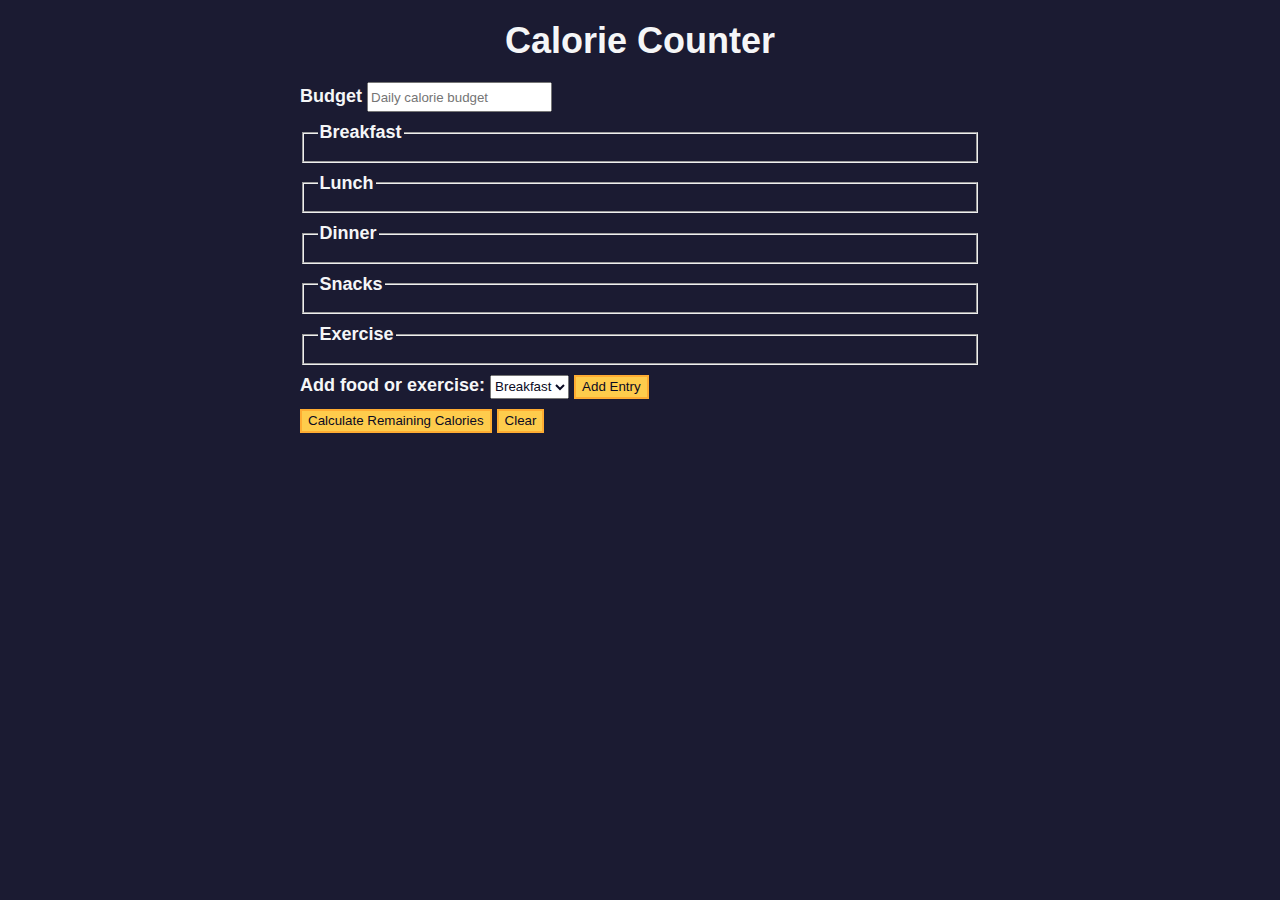
<file: Calorie-Counter/index.html>
<!DOCTYPE html>
<html lang="en">
  <head>
    <meta charset="utf-8" />
    <meta name="viewport" content="width=device-width, initial-scale=1.0" />
    <link rel="stylesheet" href="styles.css" />
    <title>Calorie Counter</title>
  </head>
  <body>
    <main>
      <h1>Calorie Counter</h1>
      <div class="container">
        <form id="calorie-counter">
            <label for="budget">Budget</label>
            <input 
                type="number" 
                id="budget" 
                min=0 
                placeholder="Daily calorie budget" 
            />
            <fieldset id="breakfast">
                <legend>Breakfast</legend>
                <div class="input-container"></div>
            </fieldset>
            <fieldset id="lunch">
                <legend>Lunch</legend>
                <div class="input-container"></div>
            </fieldset>
            <fieldset id="dinner">
                <legend>Dinner</legend>
                <div class="input-container"></div>
            </fieldset>
            <fieldset id="snacks">
                <legend>Snacks</legend>
                <div class="input-container"></div>
            </fieldset>
            <fieldset id="exercise">
                <legend>Exercise</legend>
                <div class="input-container"></div>
            </fieldset>
            <div class="controls">
                <span>
                    <label for="entry-dropdown">Add food or exercise:</label>
                    <select name="options" id="entry-dropdown">
                        <option value="breakfast" selected>Breakfast</option>
                        <option value="lunch">Lunch</option>
                        <option value="dinner">Dinner</option>
                        <option value="snacks">Snacks</option>
                        <option value="exercise">Exercise</option>
                    </select>
                    <button type="button" id="add-entry">Add Entry</button>
                </span>
            </div>
            <div>
                <button type="submit">Calculate Remaining Calories</button>
                <button type="button" id="clear">Clear</button>
            </div>
        </form>
        <div id="output" class="output hide"></div>
      </div>
    </main>
    <script src="script.js"></script>
  </body>
</html>
</file>
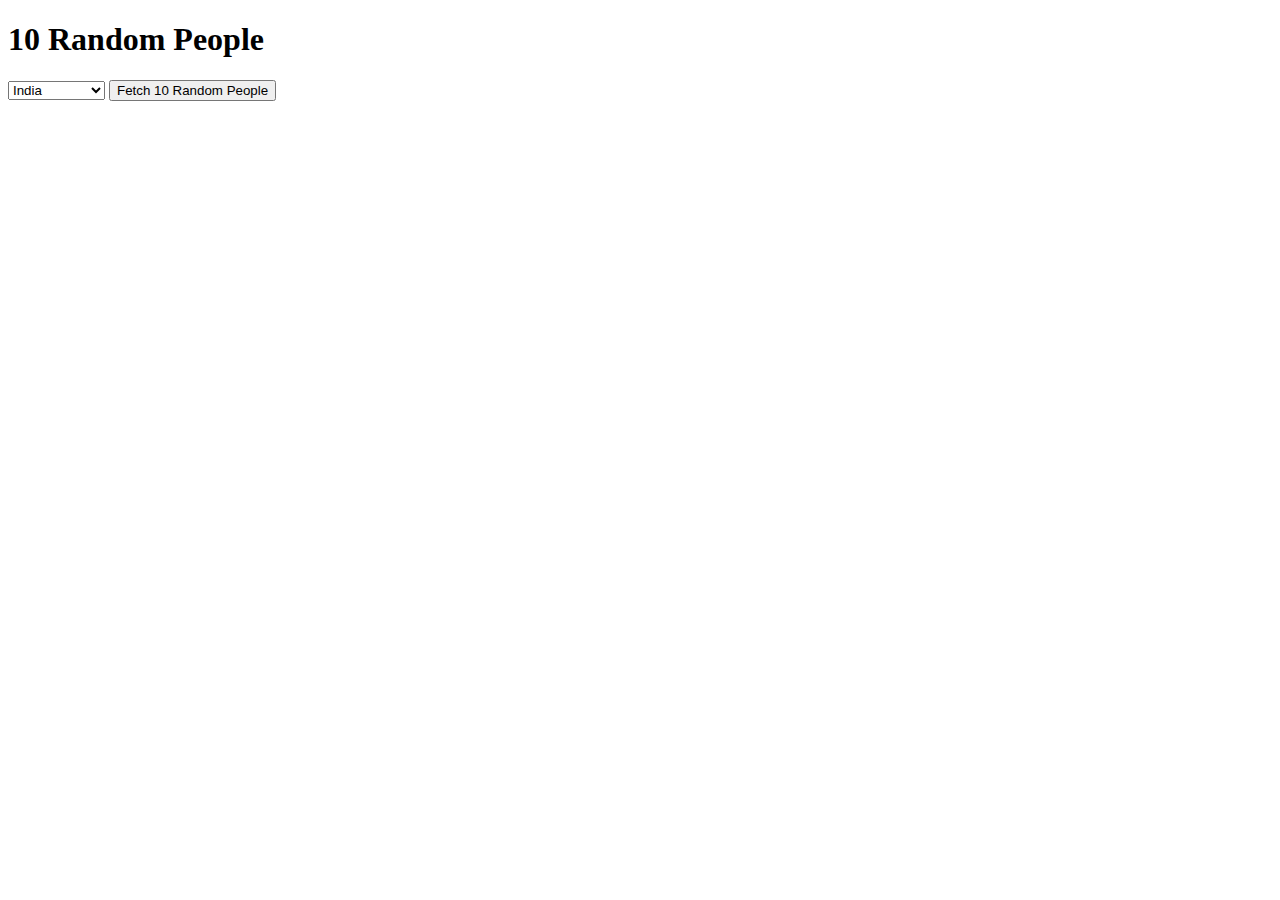
<file: Fetch-Random-Person/index.html>
<!DOCTYPE html>
<html lang="en">
<head>
    <meta charset="UTF-8">
    <meta name="viewport" content="width=device-width, initial-scale=1.0">
    <title>Generating Random People</title>
    <link rel="stylesheet" href="style.css">
</head>
<body>
    <h1>10 Random People</h1>
    <select>
        <option value="IN">India</option>
        <option value="GB">Great Britain</option>
        <option value="US">USA</option>
    </select>
    <button id="fetch-random-btn">Fetch 10 Random People</button>
    <div id="container"></div>

    <script src="script.js"></script>
</body>
</html>
</file>
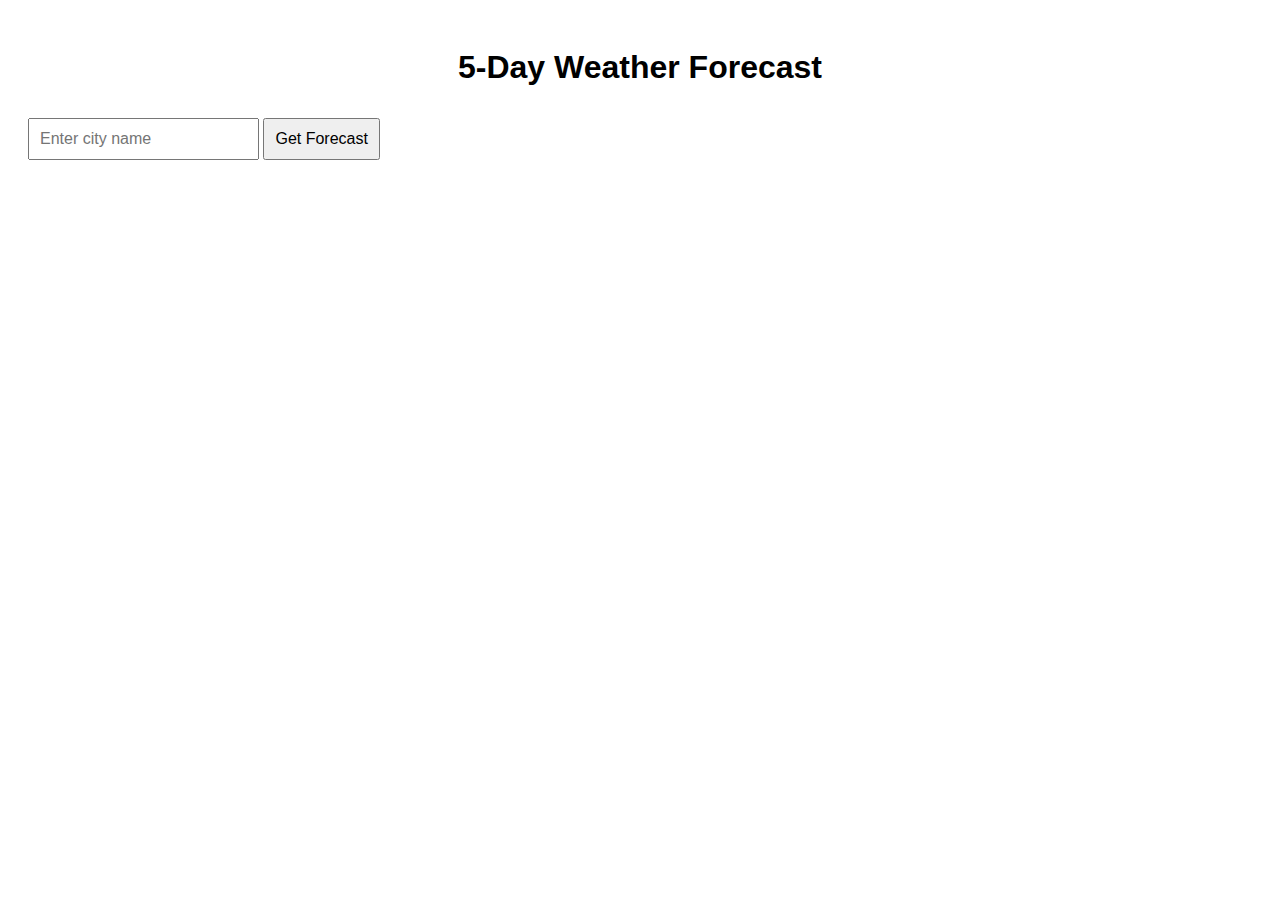
<file: Fetch-Weather-API/index.html>
<!DOCTYPE html>
<html lang="en">
<head>
    <meta charset="UTF-8">
    <meta name="viewport" content="width=device-width, initial-scale=1.0">
    <title>5-Day Weather Forecast</title>
    <link rel="stylesheet" href="style.css">
</head>
<body>

    <h1>5-Day Weather Forecast</h1>
    <input type="text" id="city-input" placeholder="Enter city name" />
    <button id="submit-btn">Get Forecast</button>

    <div id="weather-display"></div>

    <script src="app.js"></script>
</body>
</html>
</file>
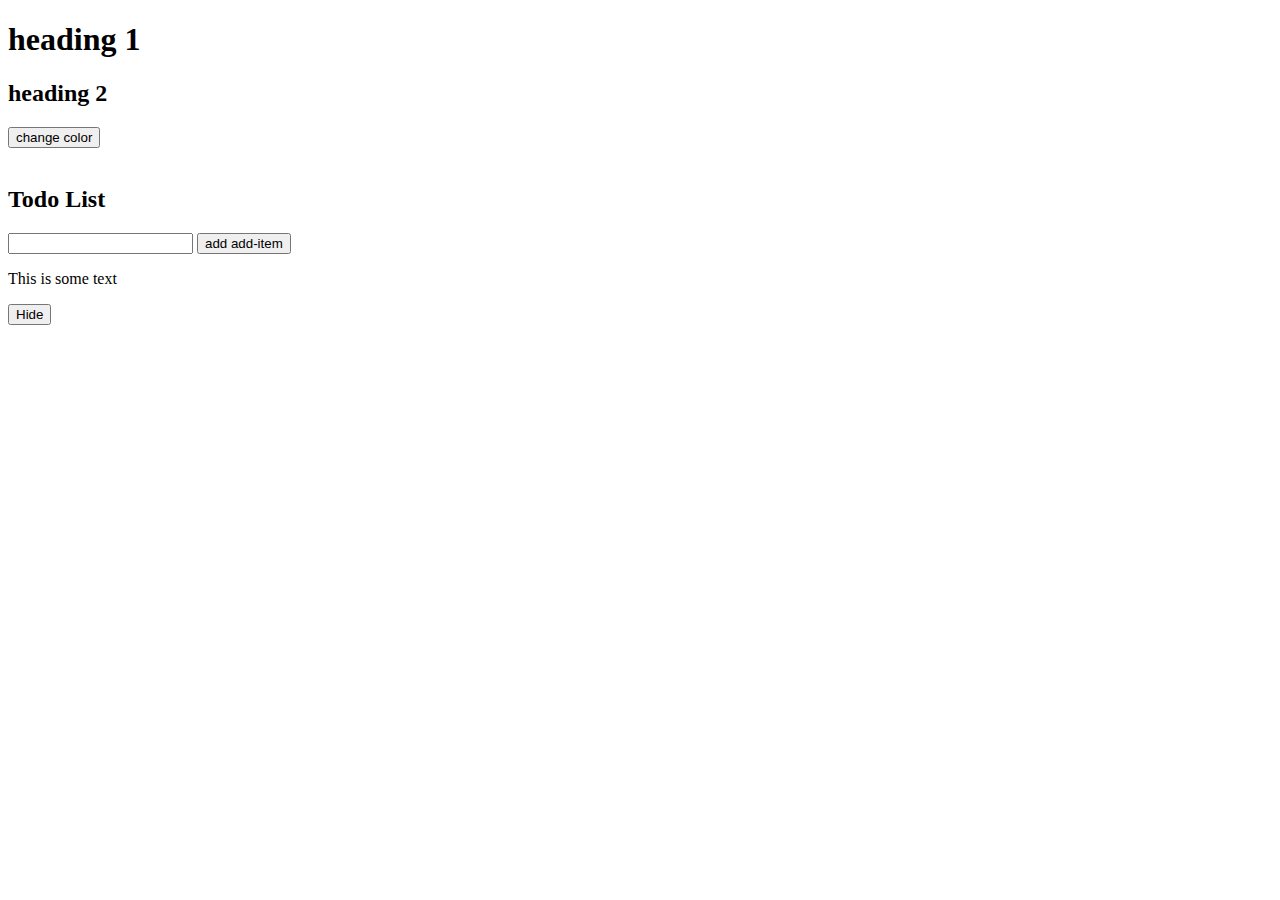
<file: First Demo/index.html>
<!DOCTYPE html>
<html lang="en">
<head>
    <meta charset="UTF-8">
    <meta name="viewport" content="width=device-width, initial-scale=1.0">
    <title>Document</title>
</head>
<body>
    <h1>heading 1</h1>
    <h2>heading 2</h2>
    <button id="change-color">change color</button>

    <br />
    <br />

    <h2>Todo List</h2>
    <input type="text">
    <button id="add-item">add add-item</button>

    <ol id="list">

    </ol>
    
    <p id="p-text">This is some text</p>
    <button id="show-or-hide">Hide</button>


    <script src="script.js"></script>
</body>
</html>
</file>
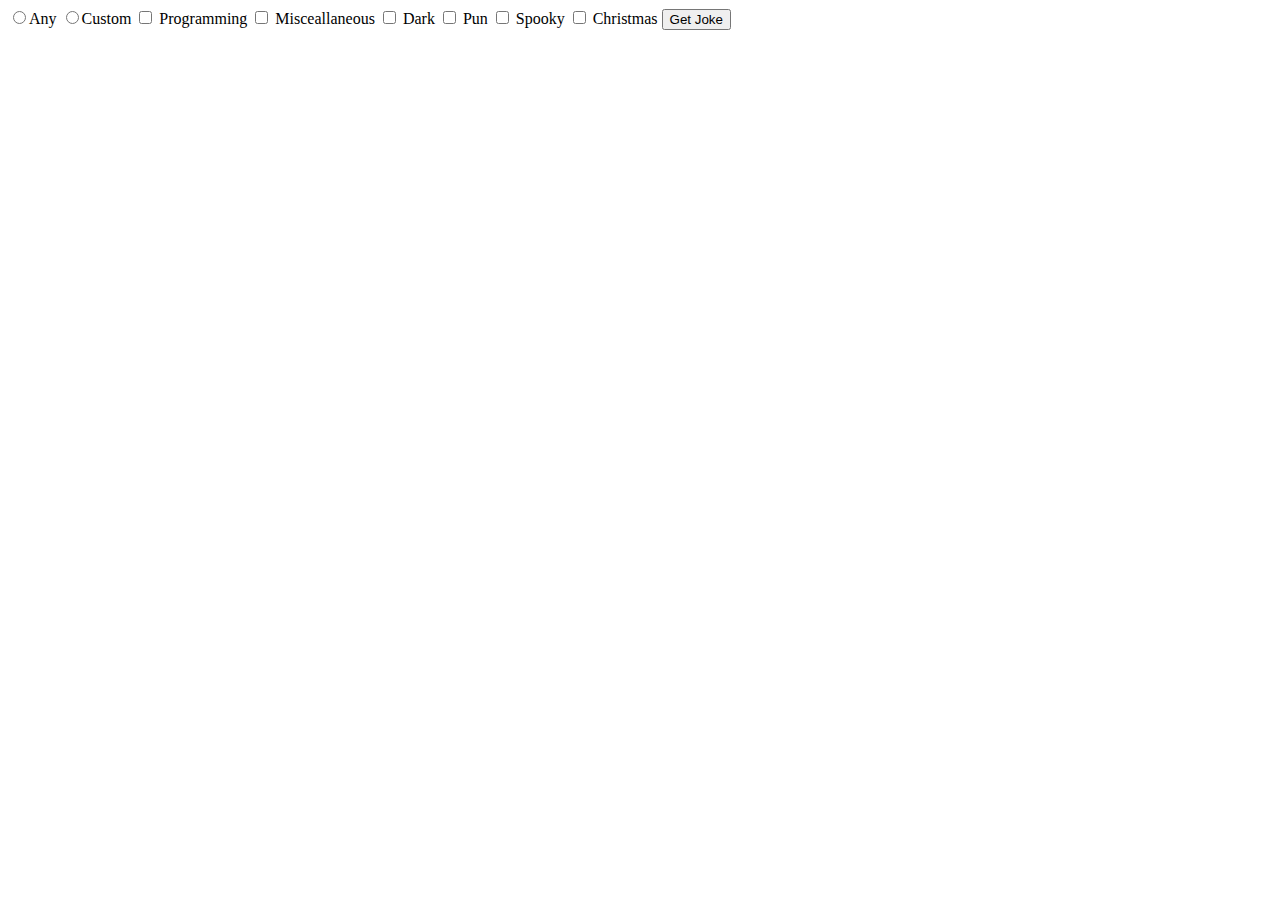
<file: Joke API Project/index.html>
<!DOCTYPE html>
<html lang="en">
<head>
    <meta charset="UTF-8">
    <meta name="viewport" content="width=device-width, initial-scale=1.0">
    <title>Document</title>
    
</head>
<body>
    
    

    <form>
        <input type="radio" name="category" id="any-category">Any</input>
        <input type="radio" name="category" id="custom-category">Custom</input>

        <input class="category-input" type="checkbox" id="Programming">
        <label for="programming">Programming</label>

        <input class="category-input" type="checkbox" id="Misc">
        <label for="misc">Misceallaneous</label>

        <input class="category-input" type="checkbox" id="Dark">
        <label for="dark">Dark</label>

        <input class="category-input" type="checkbox" id="Pun">
        <label for="pun">Pun</label>

        <input class="category-input" type="checkbox" id="Spooky">
        <label for="spooky">Spooky</label>

        <input class="category-input" type="checkbox" id="Christmas">
        <label for="christmas">Christmas</label>

        <button type="submit" id="get-joke">Get Joke</button>
    </form>

    <h2 id="joke-text"></h2>


    <script src="script.js"></script>
</body>
</html>
</file>
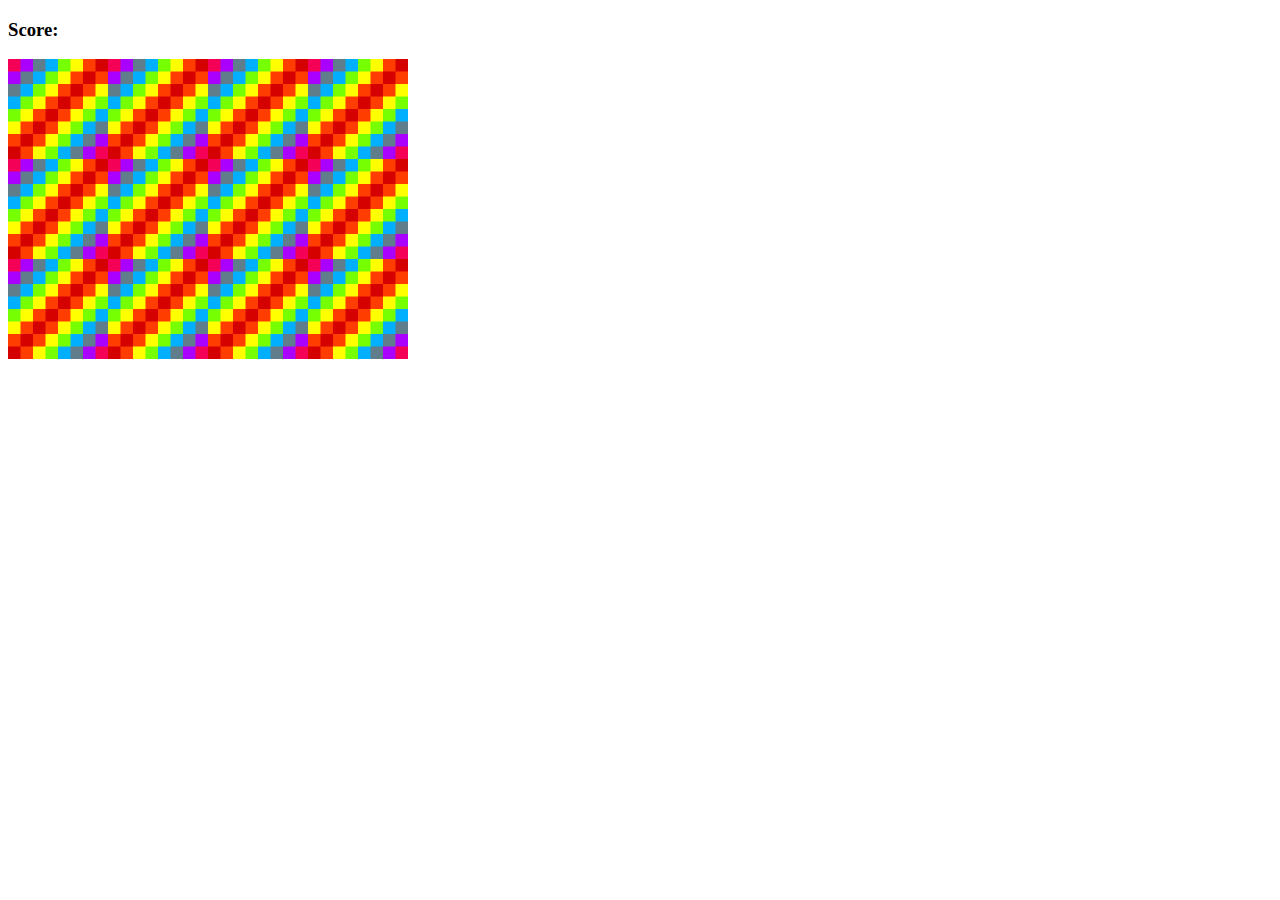
<file: Memory-Game/index.html>
<!DOCTYPE html>
<html lang="en" dir="ltr">
<head>
  <meta charset="UTF-8">
  <title>Memory Game</title>
  <link rel="stylesheet" href="style.css"></link>
  <script src="app.js" charset="utf-8"></script>
</head>
<body>

  <h3>Score:<span id="result"></span></h3>

  <div class="grid">
  </div>

</body>
</html>
</file>
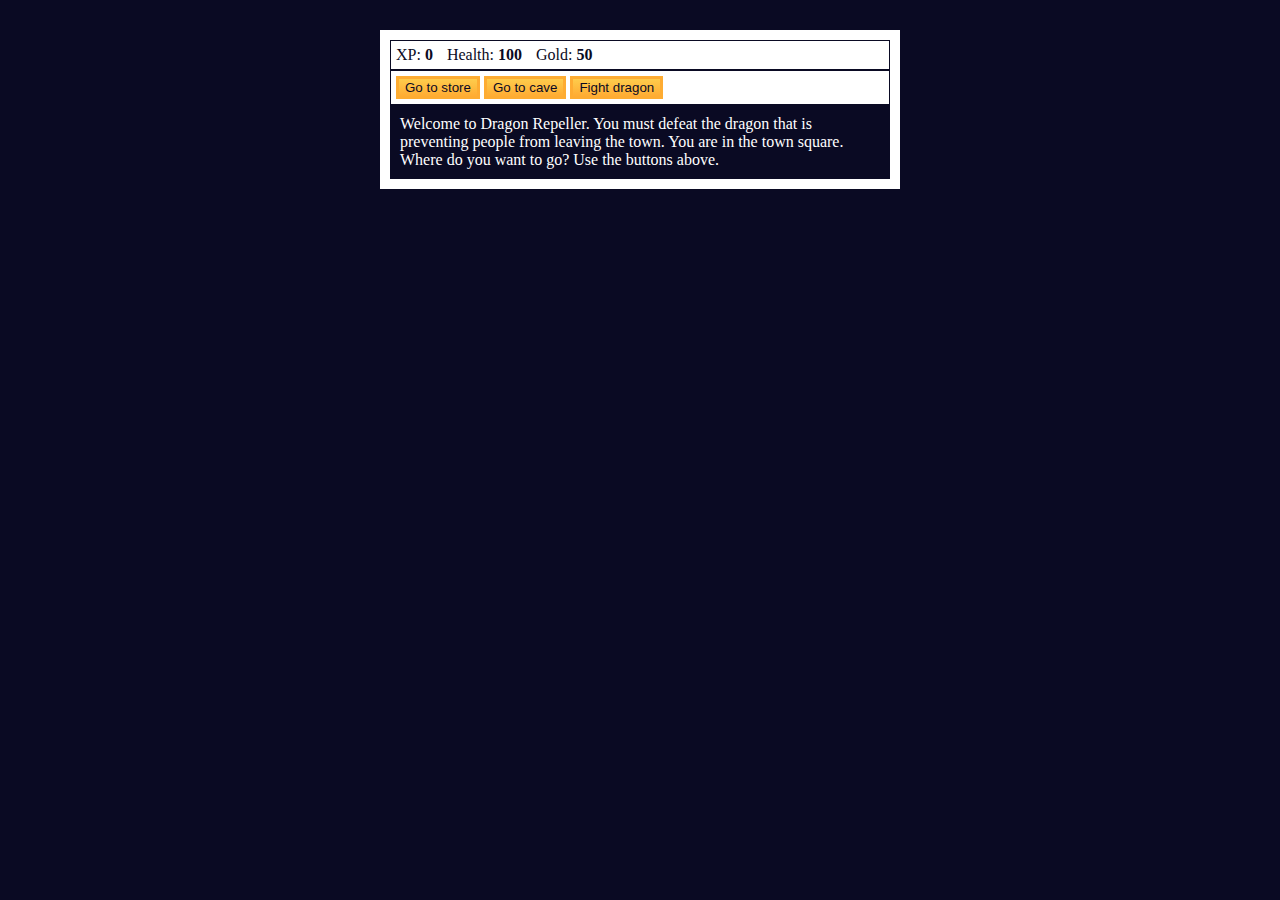
<file: Role-Playing-Game/index.html>
<!DOCTYPE html>
<html lang="en">
  <head>
    <meta charset="UTF-8" />
    <meta name="viewport" content="width=device-width, initial-scale=1.0" />
    <title>RPG - Dragon Repeller</title>
    <link rel="stylesheet" href="styles.css" />
  </head>
  <body>
    <div id="game">
      <div id="stats">
        <span class="stat">XP: <strong><span id="xpText">0</span></strong></span>
        <span class="stat">Health: <strong><span id="healthText">100</span></strong></span>
        <span class="stat">Gold: <strong><span id="goldText">50</span></strong></span>
      </div>
      <div id="controls">
        <button id="button1">Go to store</button>
        <button id="button2">Go to cave</button>
        <button id="button3">Fight dragon</button>
      </div>
      <div id="monsterStats">
        <span class="stat">Monster Name: <strong><span id="monsterName"></span></strong></span>
        <span class="stat">Health: <strong><span id="monsterHealth"></span></strong></span>
      </div>
      <div id="text">
        Welcome to Dragon Repeller. You must defeat the dragon that is preventing people from leaving the town. You are in the town square. Where do you want to go? Use the buttons above.
      </div>
    </div>
    <script src="script.js"></script>
  </body>
</html>
</file>
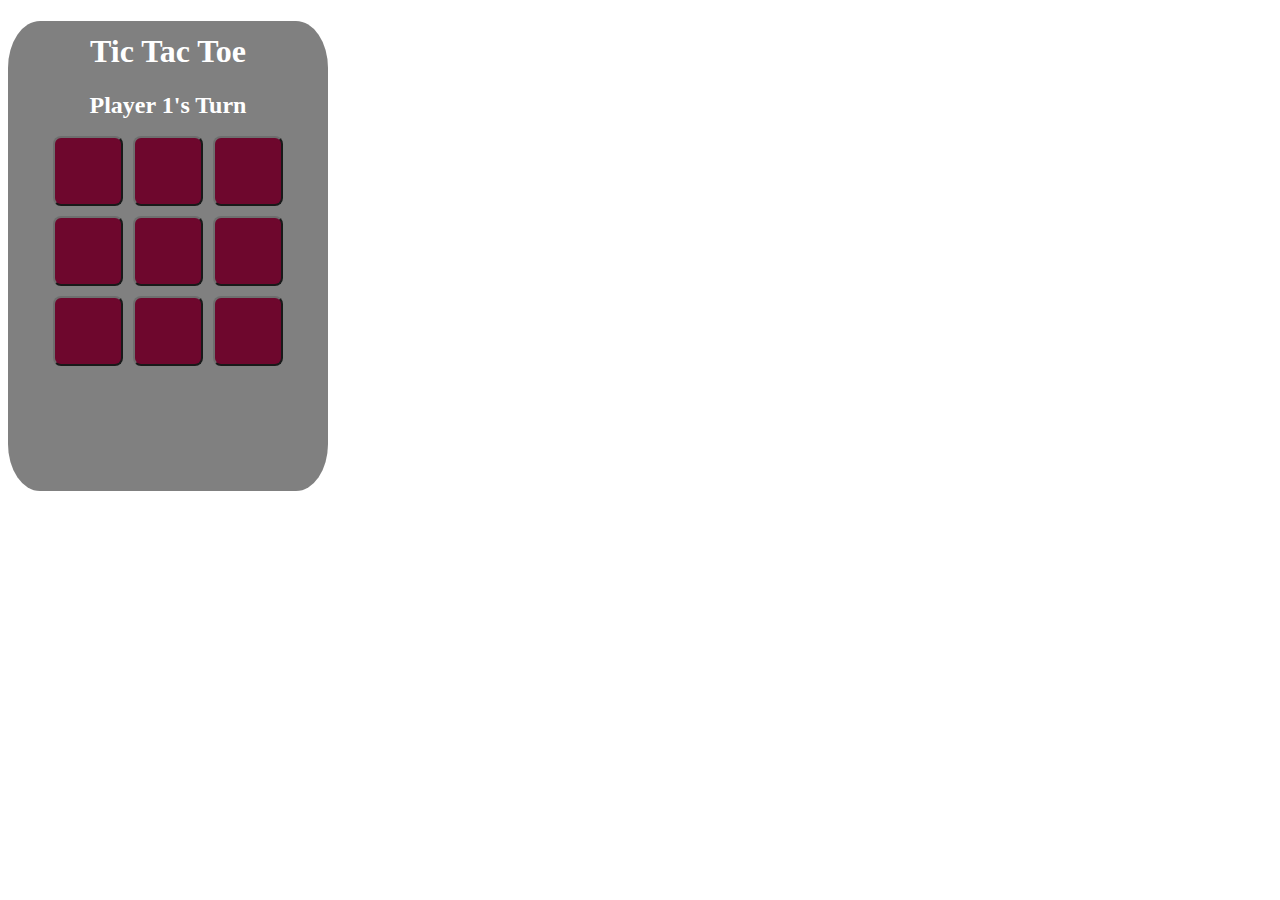
<file: Tic-Tac-Toe/index.html>
<!DOCTYPE html>
<html lang="en">
<head>
    <meta charset="UTF-8">
    <meta name="viewport" content="width=device-width, initial-scale=1.0">
    <title>Tic Tac Toe</title>
    <link rel="stylesheet" href="styles.css">
</head>
<body>
    <div class="board">
        <h1>Tic Tac Toe</h1>
        <h2 id="game-heading" aria-live="polite">Player 1's Turn</h2>


        <table role="grid">
            <tbody>
                <tr>
                    <td><button class="game-square"></button></td>
                    <td><button class="game-square"></button></td>
                    <td><button class="game-square"></button></td>
                </tr>
                <tr>
                    <td><button class="game-square"></button></td>
                    <td><button class="game-square"></button></td>
                    <td><button class="game-square"></button></td>
                </tr>
                <tr>
                    <td><button class="game-square"></button></td>
                    <td><button class="game-square"></button></td>
                    <td><button class="game-square"></button></td>
                </tr>
            </tbody>
        </table>
        <button id="restart-button">Restart Game</button>

    </div>
    <script src="script.js"></script>
</body>
</html>
</file>
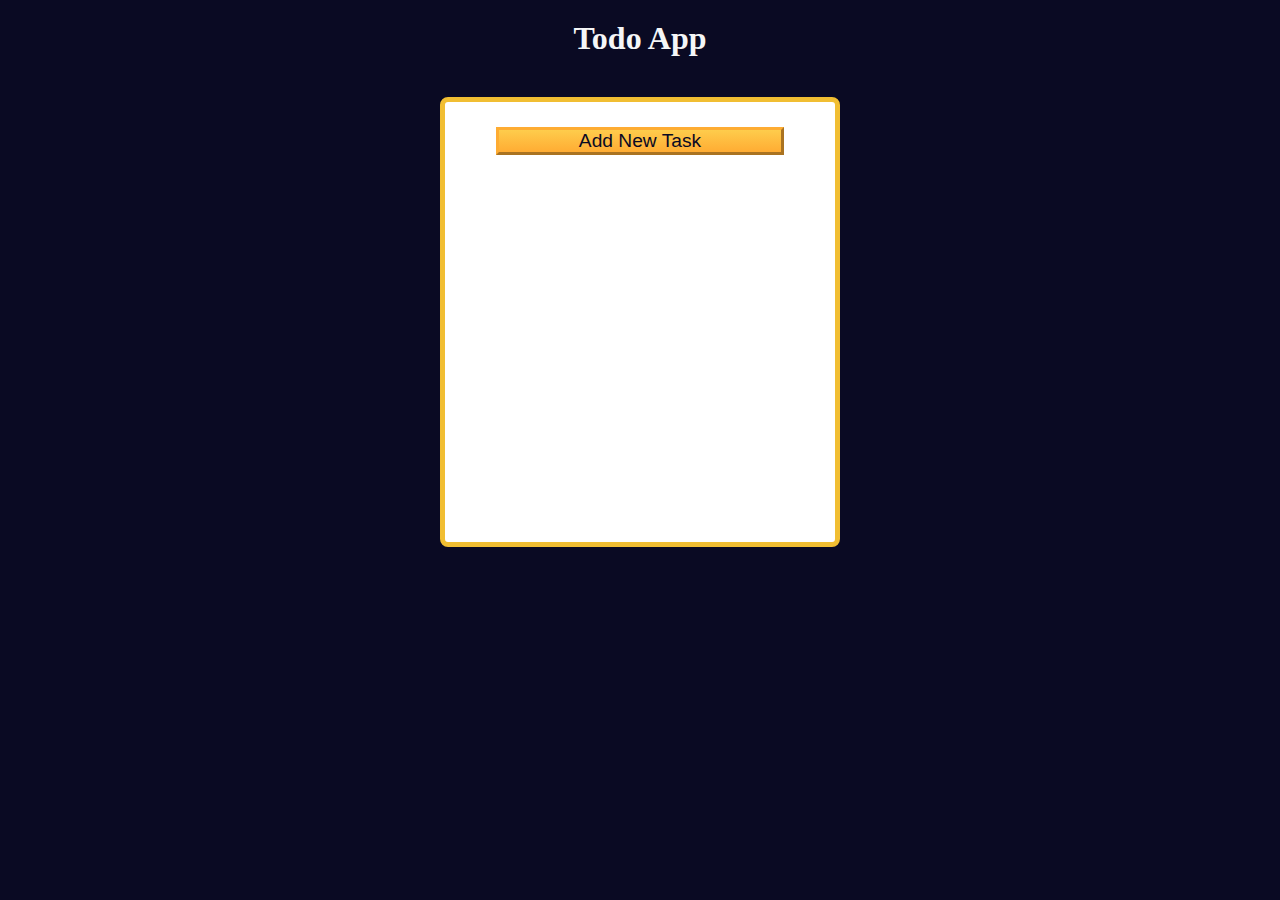
<file: Todo-App/index.html>
<!DOCTYPE html>
<html lang="en">

<head>
  <meta charset="UTF-8" />
  <meta http-equiv="X-UA-Compatible" content="IE=edge" />
  <meta name="viewport" content="width=device-width, initial-scale=1.0" />
  <title>Learn localStorage by Building a Todo App</title>
  <link rel="stylesheet" href="styles.css" />
</head>

<body>
  <main>
    <h1>Todo App</h1>
    <div class="todo-app">
      <button id="open-task-form-btn" class="btn large-btn">
        Add New Task
      </button>
      <form class="task-form hidden" id="task-form">
        <div class="task-form-header">
          <button id="close-task-form-btn" class="close-task-form-btn" type="button" aria-label="close">
            <svg class="close-icon" xmlns="http://www.w3.org/2000/svg" viewBox="0 0 48 48" width="48px" height="48px"><path fill="#F44336" d="M21.5 4.5H26.501V43.5H21.5z" transform="rotate(45.001 24 24)" /><path fill="#F44336" d="M21.5 4.5H26.5V43.501H21.5z" transform="rotate(135.008 24 24)" /></svg>
          </button>
        </div>
        <div class="task-form-body">
          <label class="task-form-label" for="title-input">Title</label>
          <input required type="text" class="form-control" id="title-input" value="" />
          <label class="task-form-label" for="date-input">Date</label>
          <input type="date" class="form-control" id="date-input" value="" />
          <label class="task-form-label" for="description-input">Description</label>
          <textarea class="form-control" id="description-input" cols="30" rows="5"></textarea>
        </div>
        <div class="task-form-footer">
          <button id="add-or-update-task-btn" class="btn large-btn" type="submit">
            Add Task
          </button>
        </div>
      </form>
      <dialog id="confirm-close-dialog">
        <form method="dialog">
          <p class="discard-message-text">Discard unsaved changes?</p>
          <div class="confirm-close-dialog-btn-container">
            <button id="cancel-btn" class="btn">
              Cancel
            </button>
            <button id="discard-btn" class="btn">
              Discard
            </button>
          </div>
        </form>
      </dialog>
      <div id="tasks-container"></div>
    </div>
  </main>
  <script src="script.js"></script>
</body>

</html>
</file>
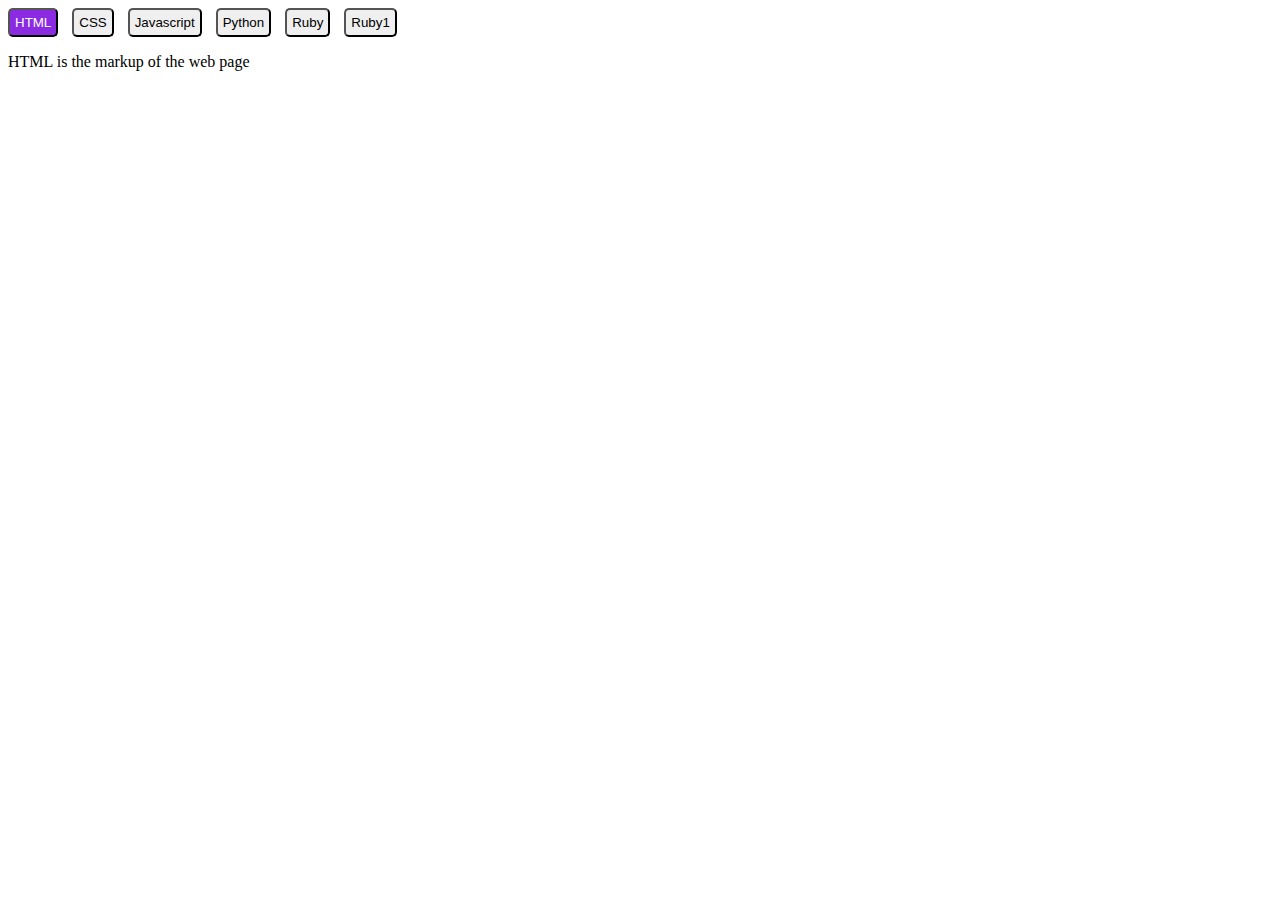
<file: Tabs/index.html.html>
<!DOCTYPE html>
<html lang="en">
<head>
    <meta charset="UTF-8">
    <meta name="viewport" content="width=device-width, initial-scale=1.0">
    <title>Document</title>
    <link rel="stylesheet" href="style.css">
</head>
<body>
    <div id="buttons">
        <button class="selected-button">HTML</button>
        <button>CSS</button>
        <button>Javascript</button>
        <button>Python</button>
        <button>Ruby</button>
        <button>Ruby1</button>
    </div>
    <p>HTML is the markup of the web page</p>
    <p class="hidden-text">CSS is used for styling</p>
    <p class="hidden-text">Javascript is the language of the web!</p>
    <p class="hidden-text">Python is a very versatile language, used for data science, web dev and many more...</p>
    <p class="hidden-text">Ruby is an interpreted, high-level, general-purpose programming language. It was designed with an emphasis on programming productivity and simplicity</p>
    <p class="hidden-text">Ruby is an interpreted, high-level, general-purpose programming language. It was designed with an emphasis on programming productivity and simplicity</p>
    <script src="script.js"></script>
</body>
</html>
</file>
<file: Calorie-Counter/styles.css>
:root {
  --light-grey: #f5f6f7;
  --dark-blue: #0a0a23;
  --fcc-blue: #1b1b32;
  --light-yellow: #fecc4c;
  --dark-yellow: #feac32;
  --light-pink: #ffadad;
  --dark-red: #850000;
  --light-green: #acd157;
}

body {
  font-family: "Lato", Helvetica, Arial, sans-serif;
  font-size: 18px;
  background-color: var(--fcc-blue);
  color: var(--light-grey);
}

h1 {
  text-align: center;
}

.container {
  width: 90%;
  max-width: 680px;
}

h1,
.container,
.output {
  margin: 20px auto;
}

label,
legend {
  font-weight: bold;
}

.input-container {
  display: flex;
  flex-direction: column;
}

button {
  outline: none;
  cursor: pointer;
  text-decoration: none;
  background-color: var(--light-yellow);
  border: 2px solid var(--dark-yellow);
}

.clear {
  background-color: var(--light-pink);
  color: var(--dark-red);
  border-color: var(--dark-red);
}

button,
input,
select {
  min-height: 24px;
  color: var(--dark-blue);
}

fieldset,
label,
button,
input,
select {
  margin-bottom: 10px;
}

.output {
  border: 2px solid var(--light-grey);
  padding: 10px;
  text-align: center;
}

.hide {
  display: none;
}

.output span {
  font-weight: bold;
  font-size: 1.2em;
}

.surplus {
  color: var(--light-green);
}

.deficit {
  color: var(--light-pink);
}
</file>
<file: Fetch-Random-Person/style.css>
#container{
    display: flex;
    flex-wrap: wrap;
    justify-content: space-evenly;
    gap: 20px;
    margin: 20px;
}

.user-profile{
    flex-basis: 14%;
    border: 3px solid black;
    text-align: center;
    padding: 20px;
}

#user-image{
    margin-top: 10px;
    border: 1px solid black;
}
</file>
<file: Fetch-Weather-API/style.css>
body {
    font-family: Arial, sans-serif;
    padding: 20px;
}

h1 {
    text-align: center;
}

input, button {
    margin: 10px 0;
    padding: 10px;
    font-size: 16px;
}

button {
    cursor: pointer;
}

#weather-display {
    display: flex;
    justify-content: space-between;
}

.weather-card {
    border: 1px solid #ccc;
    flex-basis: 30%;
    padding: 10px;
    margin: 10px 0;
    border-radius: 5px;
    background-color: #f9f9f9;
}

.weather-card h3 {
    margin: 0;
}

.weather-card p {
    margin: 5px 0;
}

.weather-card img {
    width: 50px;
    height: 50px;
}
</file>
<file: Memory-Game/style.css>
.grid {
  display: flex;
  flex-wrap: wrap;
  width: 400px;
  height: 300px;
}
</file>
<file: Role-Playing-Game/styles.css>
body {
  background-color: #0a0a23;
}

#text {
  background-color: #0a0a23;
  color: #ffffff;
  padding: 10px;
}

#game {
  max-width: 500px;
  max-height: 400px;
  background-color: #ffffff;
  color: #ffffff;
  margin: 30px auto 0;
  padding: 10px;
}

#controls,
#stats {
  border: 1px solid #0a0a23;
  color: #0a0a23;
  padding: 5px;
}

#monsterStats {
  display: none;
  border: 1px solid #0a0a23;
  color: #ffffff;
  padding: 5px;
  background-color: #c70d0d;
}

.stat {
  padding-right: 10px;
}

button {
  cursor: pointer;
  color: #0a0a23;
  background-color: #feac32;
  background-image: linear-gradient(#fecc4c, #ffac33);
  border: 3px solid #feac32
}
</file>
<file: Tic-Tac-Toe/styles.css>
.board{
    width: 280px;
    min-height: 450px;
    border-radius: 10%;
    padding: 0 20px 20px 20px;
    text-align: center;
    background-color: grey;
    color: white;
}
h1{
    padding-top: 12px;
}

h2{
    margin: 8px;
}

table{
    margin: auto;
    border-spacing: 8px;
}

button{
    font-weight: bold;
    border-radius: 8px;
    cursor: pointer;
    background-color: #6e072d;
    border-color: #6e6e6e;
    color: white;
}

button:hover{
    background-color: #8f3353;
}

.game-square{
    font-weight: 50px;
    width: 70px;
    height: 70px;
    vertical-align: top;
    font-size: xx-large;
}

.game-square:disabled{
    cursor: default;
}

#restart-button{
    display: none;
    font-size: 24px;
    padding: 12px;
    margin: 12px auto;
}
</file>
<file: Todo-App/styles.css>
:root {
  --white: #fff;
  --light-grey: #f5f6f7;
  --dark-grey: #0a0a23;
  --yellow: #f1be32;
  --golden-yellow: #feac32;
}

*,
*::before,
*::after {
  margin: 0;
  padding: 0;
  box-sizing: border-box;
}

body {
  background-color: var(--dark-grey);
}

main {
  display: flex;
  flex-direction: column;
  justify-content: center;
  align-items: center;
}

h1 {
  color: var(--light-grey);
  margin: 20px 0 40px 0;
}

.todo-app {
  background-color: var(--white);
  width: 300px;
  height: 350px;
  border: 5px solid var(--yellow);
  border-radius: 8px;
  padding: 15px;
  position: relative;
  display: flex;
  flex-direction: column;
  gap: 10px;
}

.btn {
  cursor: pointer;
  width: 100px;
  margin: 10px;
  color: var(--dark-grey);
  background-color: var(--golden-yellow);
  background-image: linear-gradient(#fecc4c, #ffac33);
  border-color: var(--golden-yellow);
  border-width: 3px;
}

.btn:hover {
  background-image: linear-gradient(#ffcc4c, #f89808);
}

.large-btn {
  width: 80%;
  font-size: 1.2rem;
  align-self: center;
  justify-self: center;
}

.close-task-form-btn {
  background: none;
  border: none;
  cursor: pointer;
}

.close-icon {
  width: 20px;
  height: 20px;
}

.task-form {
  display: flex;
  position: absolute;
  top: 50%;
  left: 50%;
  transform: translate(-50%, -50%);
  background-color: var(--white);
  border-radius: 5px;
  padding: 15px;
  width: 300px;
  height: 350px;
  flex-direction: column;
  justify-content: space-between;
  overflow: auto;
}

.task-form-header {
  display: flex;
  justify-content: flex-end;
}

.task-form-body {
  display: flex;
  flex-direction: column;
  justify-content: space-around;
}

.task-form-footer {
  display: flex;
  justify-content: center;
}

.task-form-label,
#title-input,
#date-input,
#description-input {
  display: block;
}

.task-form-label {
  margin-bottom: 5px;
  font-size: 1.3rem;
  font-weight: bold;
}

#title-input,
#date-input,
#description-input {
  width: 100%;
  margin-bottom: 10px;
  padding: 2px;
}

#confirm-close-dialog {
  padding: 10px;
  margin: 10px auto;
  border-radius: 15px;
}

.confirm-close-dialog-btn-container {
  display: flex;
  justify-content: center;
  margin-top: 10px;
}

.discard-message-text {
  font-weight: bold;
  font-size: 1.5rem;
}

#tasks-container {
  height: 100%;
  overflow-y: auto;
}

.task {
  margin: 5px 0;
}

.hidden {
  display: none;
}

@media (min-width: 576px) {
  .todo-app,
  .task-form {
    width: 400px;
    height: 450px;
  }

  .task-form-label {
    font-size: 1.5rem;
  }

  #title-input,
  #date-input {
    height: 2rem;
  }

  #title-input,
  #date-input,
  #description-input {
    padding: 5px;
    margin-bottom: 20px;
  }
}
</file>
<file: Tabs/style.css>
button{
    padding: 5px;
    border-radius: 5px;
    margin-right: 10px;
}
.selected-button{
    background-color: blueviolet;
    color: white;
}

.hidden-text{
    display: none;
}
</file>
